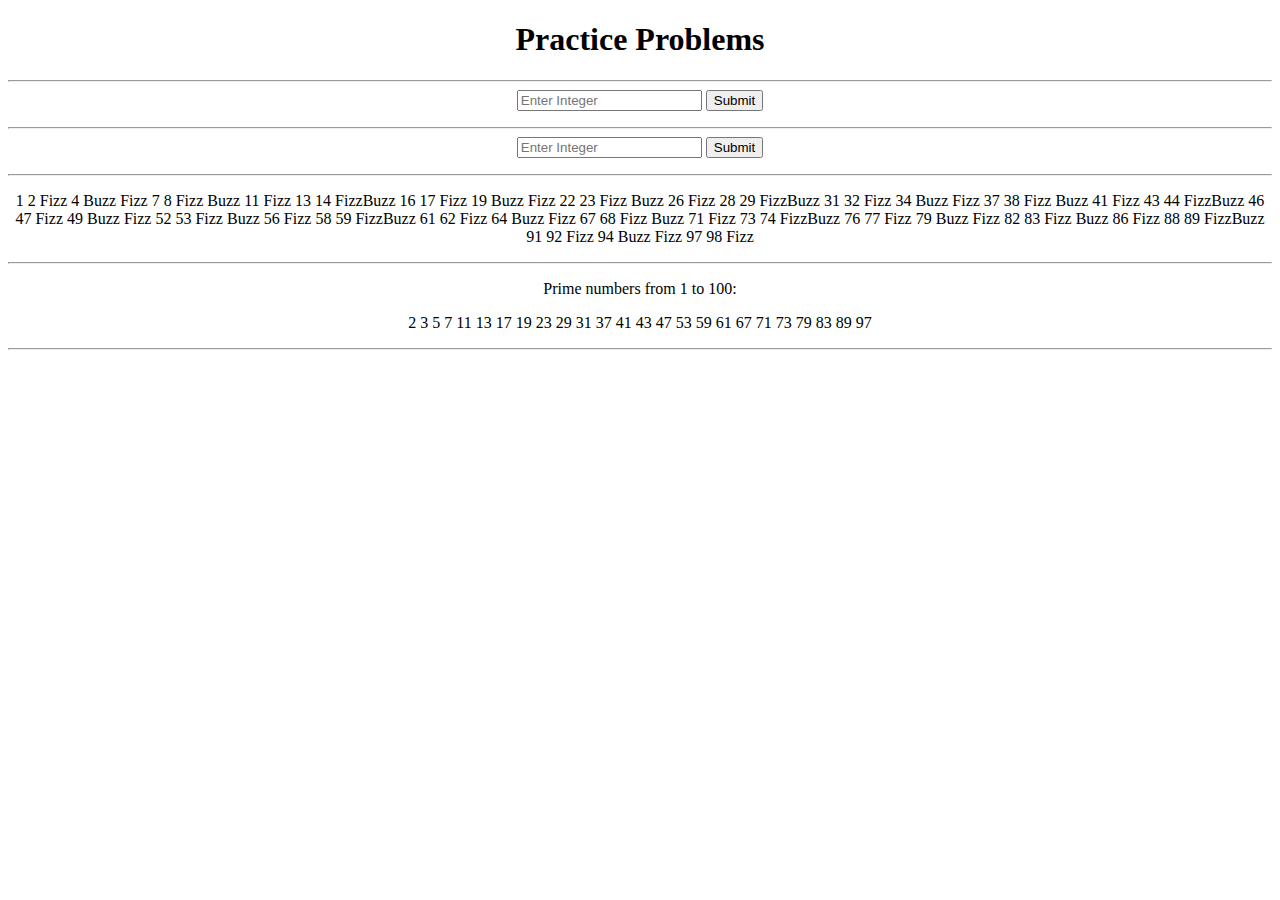
<file: index.html>
<!DOCTYPE html>
<html lang="en">
  <head>
    <meta charset="UTF-8">
    <title>JavaScript Interview</title>
    <link rel="stylesheet" type="text/css" href="css/styles.css">
  </head>
  <body>
    <h1>Practice Problems</h1>

    <hr />
      <input type="text" name="number1" id="numberToDouble" placeholder="Enter Integer">
      <button onclick="doubleValue()">Submit</button>
      <p id="doubledValue"></p>

    <hr />
    <input type="text" name="number2" id="numberToCheckOddEven" placeholder="Enter Integer">
    <button onclick="checkOddEven()">Submit</button>
    <p id="booleanCheckedValue"><p>

    <hr />
    <div>
      <p id="fizzbuzz"></p>
    </div>

    <hr />
    <p>Prime numbers from 1 to 100:</p>
    <p id="isPrimeValue"></p>

    <hr />

    <!-- Comments in app.js -->
    <script src="app.js"></script>
  </body>
</html>
</file>
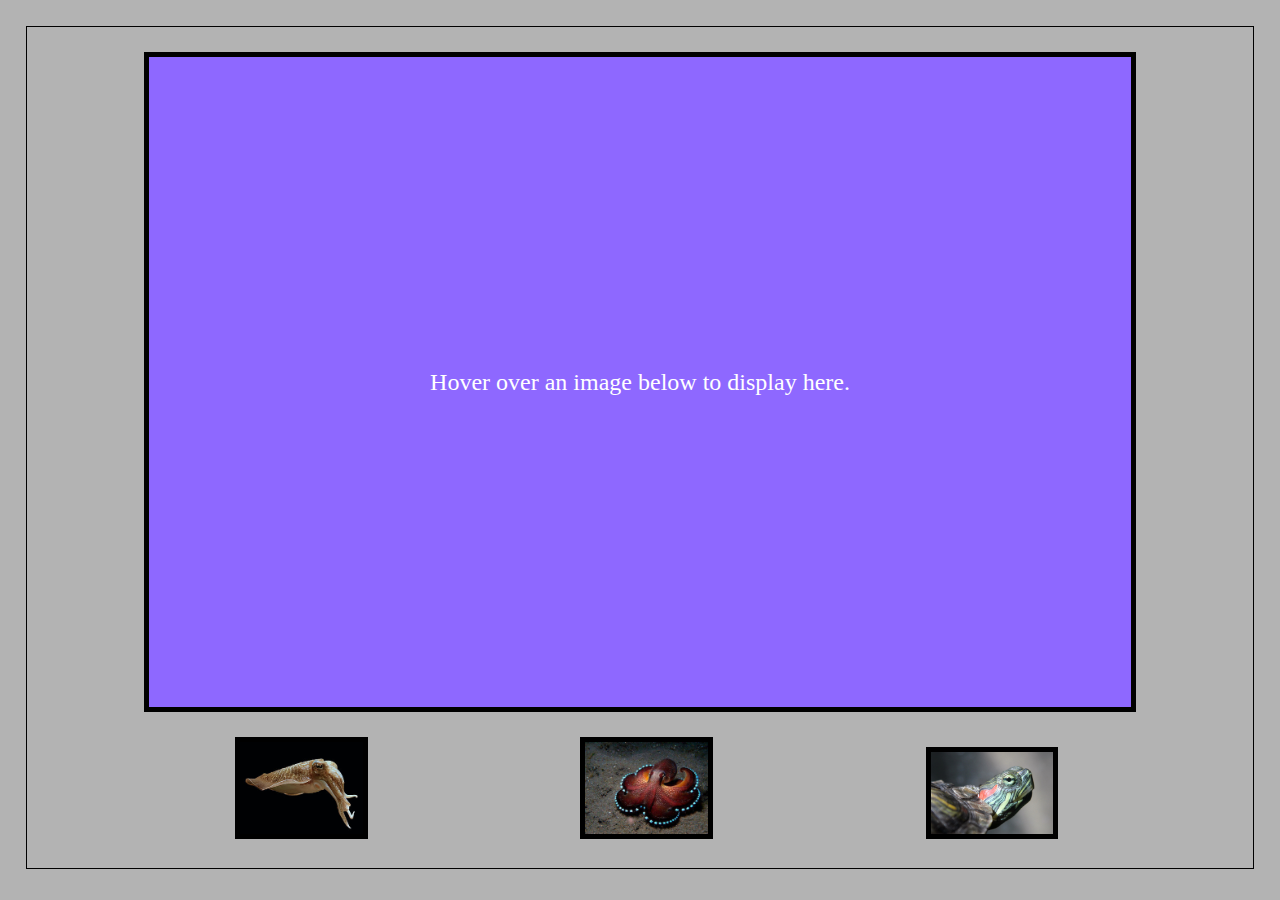
<file: photoGallery/index.html>
<!DOCTYPE html>
<html lang="en">

  <head>
    <meta charset="UTF-8">
    <title>Photo Gallery</title>
    <link rel="stylesheet" type="text/css" href="css/styles.css">
  </head>

  <body>
    <div id="image">
      Hover over an image below to display here.
    </div>

    <img class="preview" alt="Cuttlefish - Sepiida" src="img/cuttlefish.jpg" onmouseover="upDate(this)" onmouseout="unDo()">

    <img class="preview" alt="Octopus - Octopoda" src="img/octopus.jpg" onmouseover="upDate(this)" onmouseout="unDo()">

    <img class="preview" alt="Red Eared Slider - Trachemys scripta elegans" src="img/turtle.png" onmouseover="upDate(this)" onmouseout="unDo()">

    <script src="js/app.js"></script>
  </body>

</html>
</file>
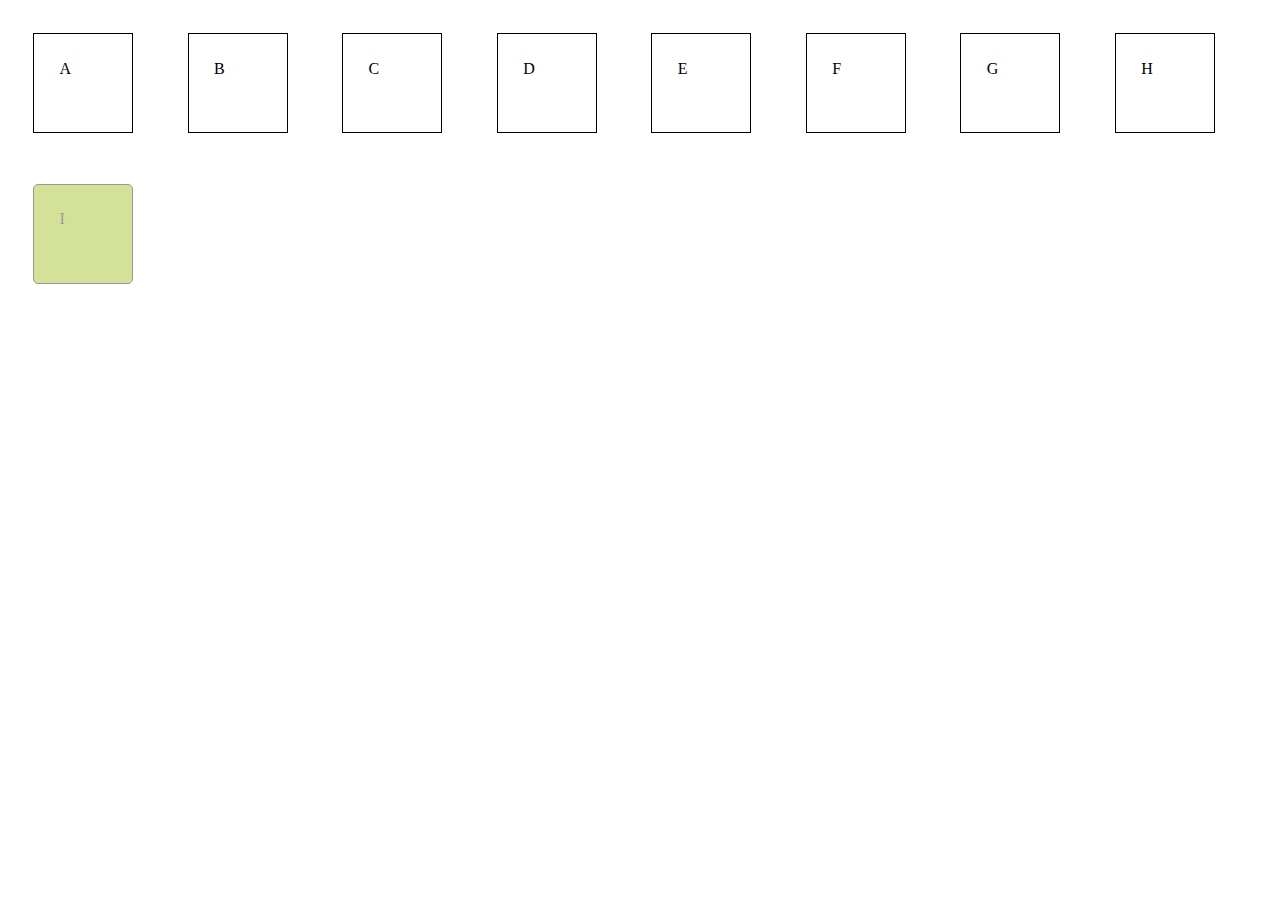
<file: Transitions/index.html>
<!DOCTYPE html>
<html>
  <head>
    <meta charset="utf-8">
    <title>Transitions</title>
    <link rel="stylesheet" type="text/css" href="css/style.css">
  </head>
  <body>
    <div tabindex="1">A</div>
    <div tabindex="2">B</div>
    <div tabindex="3">C</div>
    <div tabindex="4">D</div>
    <div tabindex="5">E</div>
    <div tabindex="6">F</div>
    <div tabindex="7">G</div>
    <div tabindex="8">H</div>
    <div tabindex="9" class="animate">I</div>
  </body>
</html>
</file>
<file: css/styles.css>
body {
  text-align: center;
}
</file>
<file: photoGallery/css/styles.css>
body {
  margin: 2%;
  border: 1px solid #000000;
  background-color: #B3B3B3;
}

#image {
  line-height: 650px;
  width: 80%;
  height: 80%;
  border: 5px solid #000000;
  margin: 0 auto;
  margin-top: 25px;
  margin-bottom: 25px;
  background-color: #8E68FF;
  background-image: url('');
  background-repeat: no-repeat;
  color: #FFFFFF;
  text-align: center;
  background-size: cover;

  font-size: 150%;
}

.preview {
  width: 10%;
  margin-left: 17%;
  border: 5px solid #000000;
}

img {
  width: 95%;
  margin-bottom: 25px;
}
</file>
<file: Transitions/css/style.css>
div {
  box-sizing: border-box;
  border: 1px solid #000000;
  width: 100px;
  height: 100px;
  margin: 2%;
  padding: 2%;
  display: inline-block;
  transition: 2s ease;
}

div:focus {
  background: #FFFF00;
}

div:hover {
  width: 200px;
  background-color: #800040;
}

.animate{
	background:#92B901;
	-webkit-transition:-webkit-transform 1s,opacity 1s,background 1s,width 1s,height 1s,font-size 1s;
	-webkit-border-radius:5px;
	-o-transition-property:width,height,-o-transform,background,font-size,opacity;
	-o-transition-duration:1s,1s,1s,1s,1s,1s;
	-moz-transition-property:width,height,-o-transform,background,font-size,opacity;
	-moz-transition-duration:1s,1s,1s,1s,1s,1s;
	transition-property:width,height,transform,background,font-size,opacity;
	transition-duration:1s,1s,1s,1s,1s,1s;
	opacity:0.4;
}
.animate:hover{
	-moz-transform: rotate(360deg);
	-webkit-transform: rotate(360deg);
	-o-transform: rotate(360deg);
	transform: rotate(360deg);
	opacity:1;
	background:#1ec7e6;
	width:110px;
	height:67px;
}
</file>
